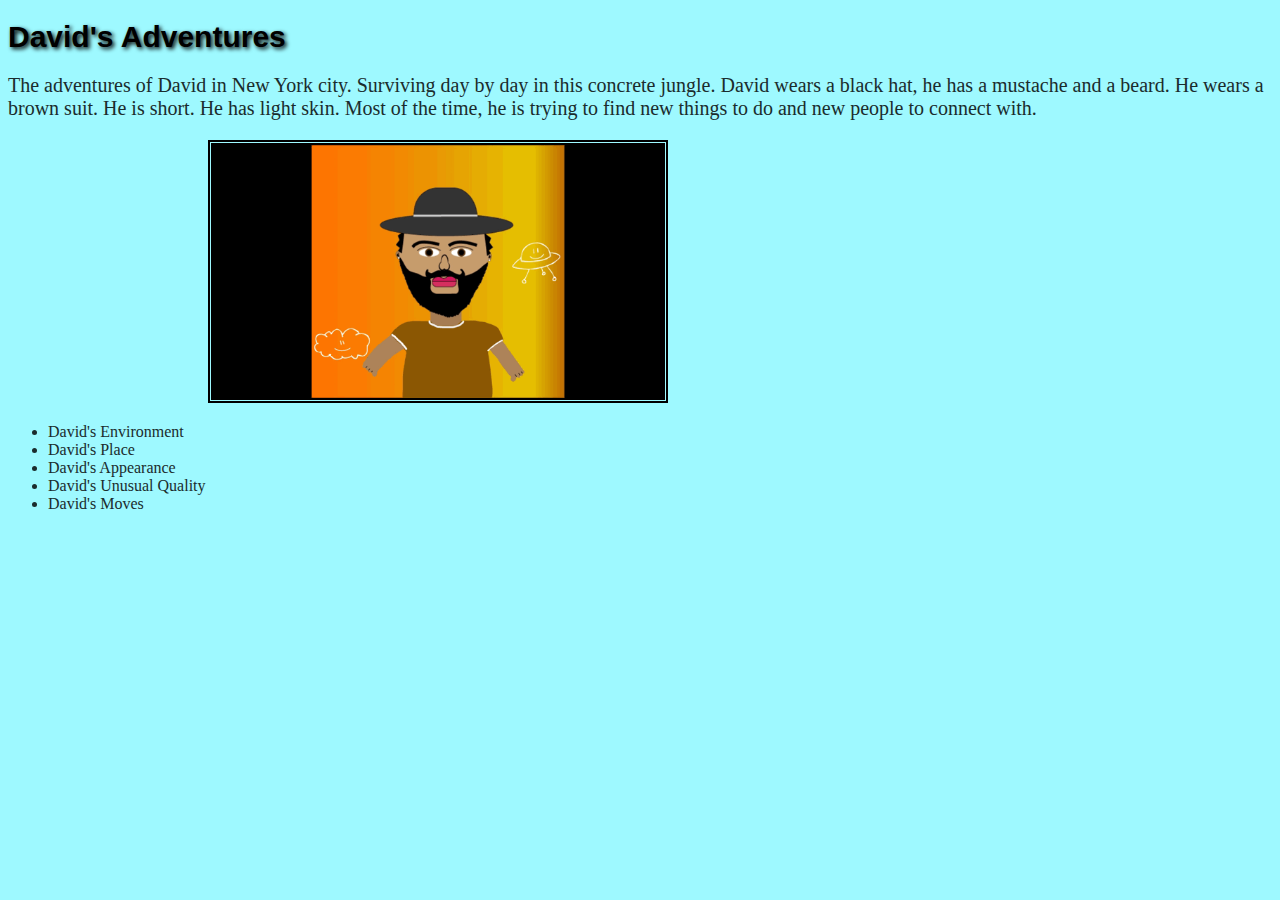
<file: index.html>
<!DOCTYPE html>
<html>
<head>
	<title>David's Project</title>
	<link rel="stylesheet" type="text/css" href="styles.css">
</head>
<body>
<h1>David's Adventures</h1>
<p>The adventures of David in New York city. Surviving day by day in this concrete jungle. David wears a black hat, he has a mustache and a beard. He wears a brown suit. He is short. He has light skin. Most of the time, he is trying to find new things to do and new people to connect with.</p>
<img src="images/David_flying.GIF" width="450px">
<br>
<ul>
	<li><a href="enviroment.html">David's Environment</a></li>
	<li><a href="place.html">David's Place</a></li>
	<li><a href="appearance.html">David's Appearance</a></li>
	<li><a href="power.html">David's Unusual Quality</a></li>
	<li><a href="Dance.html">David's Moves</a></li>
</ul>
</body>
</html>
</file>
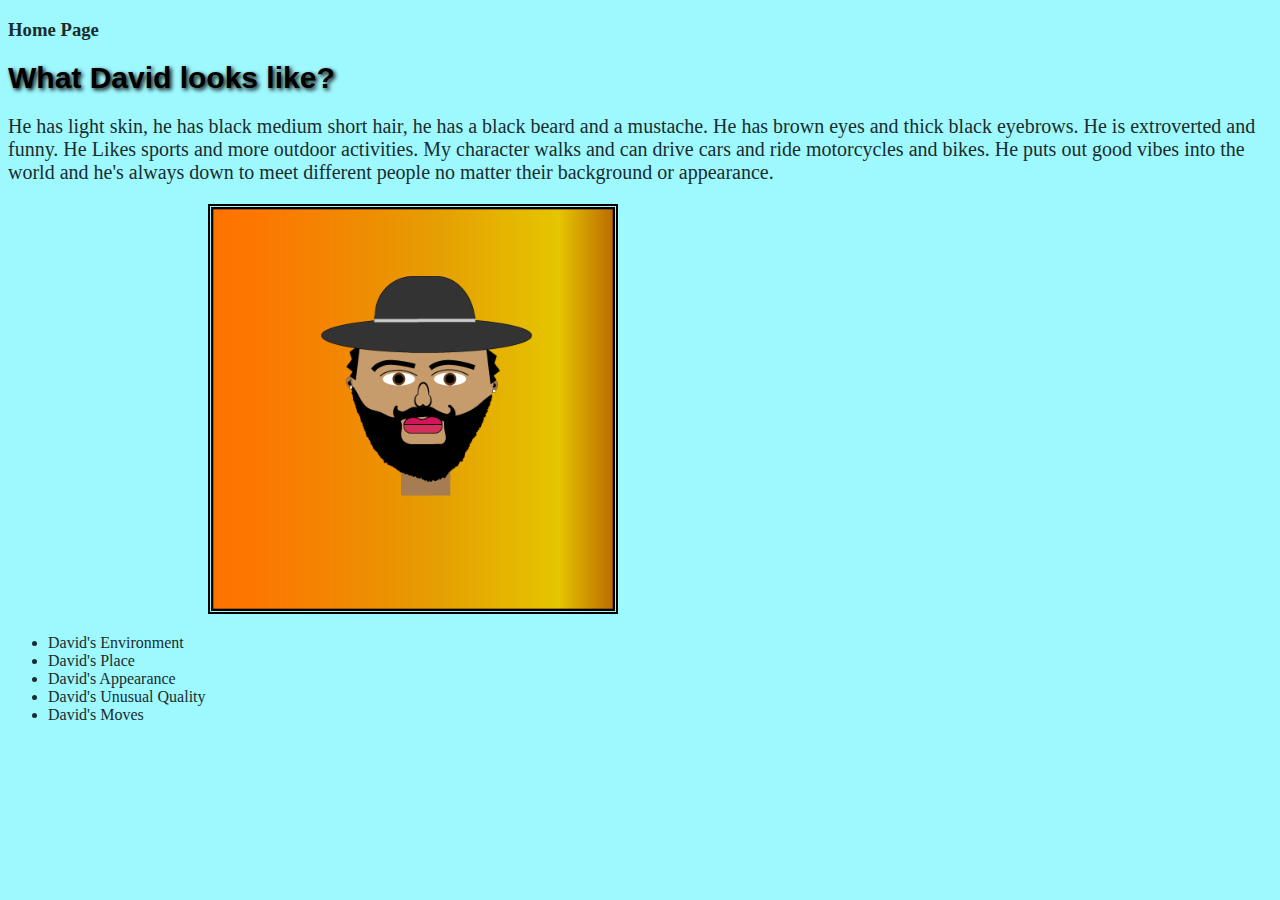
<file: appearance.html>
<!DOCTYPE html>
<html>
<head>
	<title>David's Appearance</title>
	<link rel="stylesheet" type="text/css" href="styles.css">
</head>
<body>
	<h3><a href="index.html">Home Page</a></h3>
<h1>What David looks like?</h1>
<p>He has light skin, he has black medium short hair, he has a black beard and a mustache. He has brown eyes and thick black eyebrows. He is extroverted and funny. He Likes sports and more outdoor activities. My character walks and can drive cars and ride motorcycles and bikes. He puts out good vibes into the world and he's always down to meet different people no matter their background or appearance.</p>
<img src="images/face.png" width="400px" alt="David's face">
<ul>
	<li><a href="enviroment.html">David's Environment</a></li>
	<li><a href="place.html">David's Place</a></li>
	<li><a href="appearance.html">David's Appearance</a></li>
	<li><a href="power.html">David's Unusual Quality</a></li>
	<li><a href="Dance.html">David's Moves</a></li>
</ul>
</body>
</html>
</file>
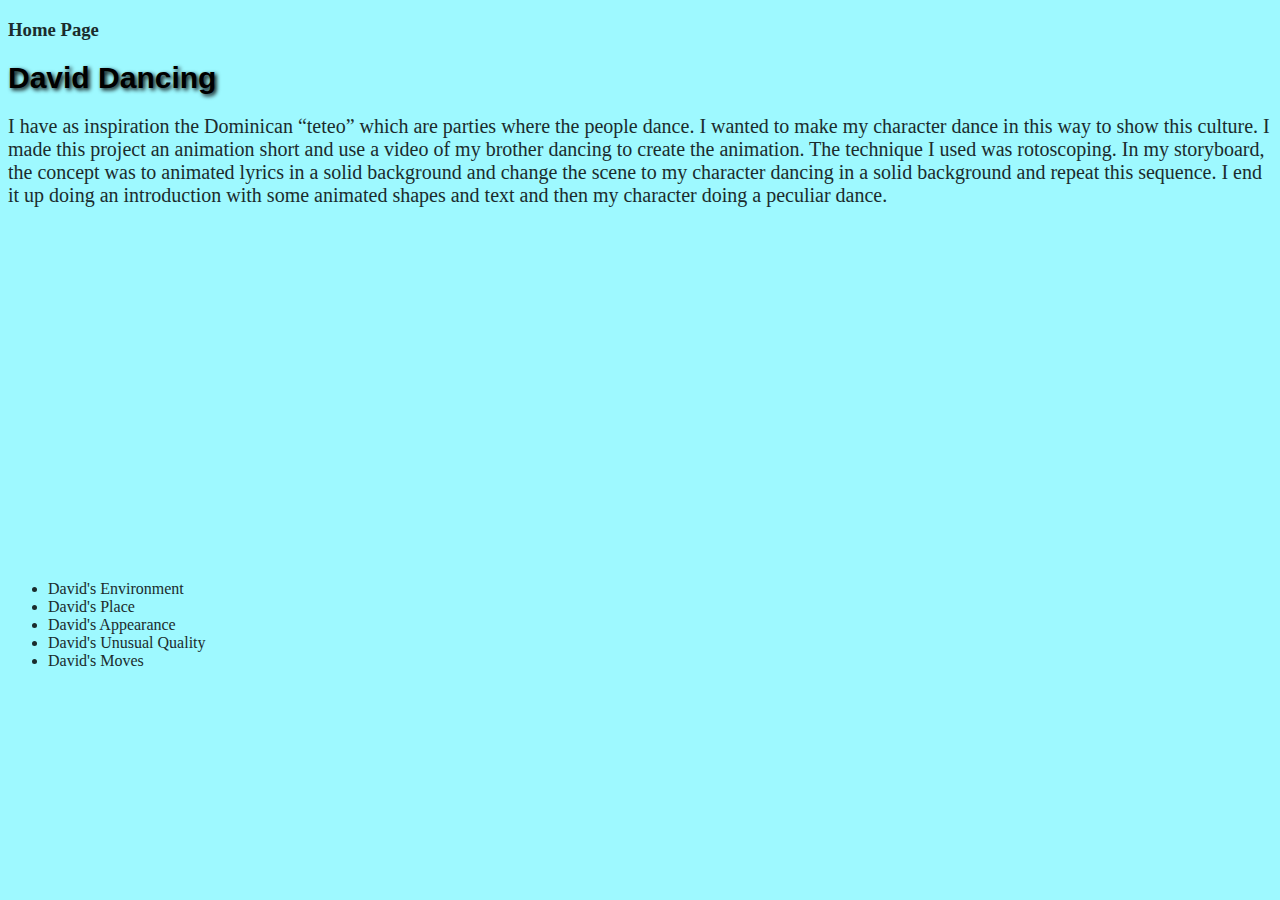
<file: Dance.html>
<!DOCTYPE html>
<!DOCTYPE html>
<html>
<head>
	<title>David's Moves</title>
		<link rel="stylesheet" type="text/css" href="styles.css">
</head>
<body>
	<h3><a href="index.html">Home Page</a></h3>
	<h1>David Dancing</h1>
	<p>I have as inspiration the Dominican “teteo” which are parties where the people dance. I wanted to make my character dance in this way to show this culture. I made this project an animation short and use a video of my brother dancing to create the animation. The technique I used was rotoscoping. In my storyboard, the concept was to animated lyrics in a solid background and change the scene to my character dancing in a solid background and repeat this sequence. I end it up doing an introduction with some animated shapes and text and then my character doing a peculiar dance.</p>
	<br>
	<iframe width="560" height="315" src="https://www.youtube.com/embed/L2HcDoGvoSg" title="YouTube video player" frameborder="0" allow="accelerometer; autoplay; clipboard-write; encrypted-media; gyroscope; picture-in-picture" allowfullscreen></iframe>
	<br>
<ul>
	<li><a href="enviroment.html">David's Environment</a></li>
	<li><a href="place.html">David's Place</a></li>
	<li><a href="appearance.html">David's Appearance</a></li>
	<li><a href="power.html">David's Unusual Quality</a></li>
	<li><a href="Dance.html">David's Moves</a></li>
</ul>

</body>
</html>
</file>
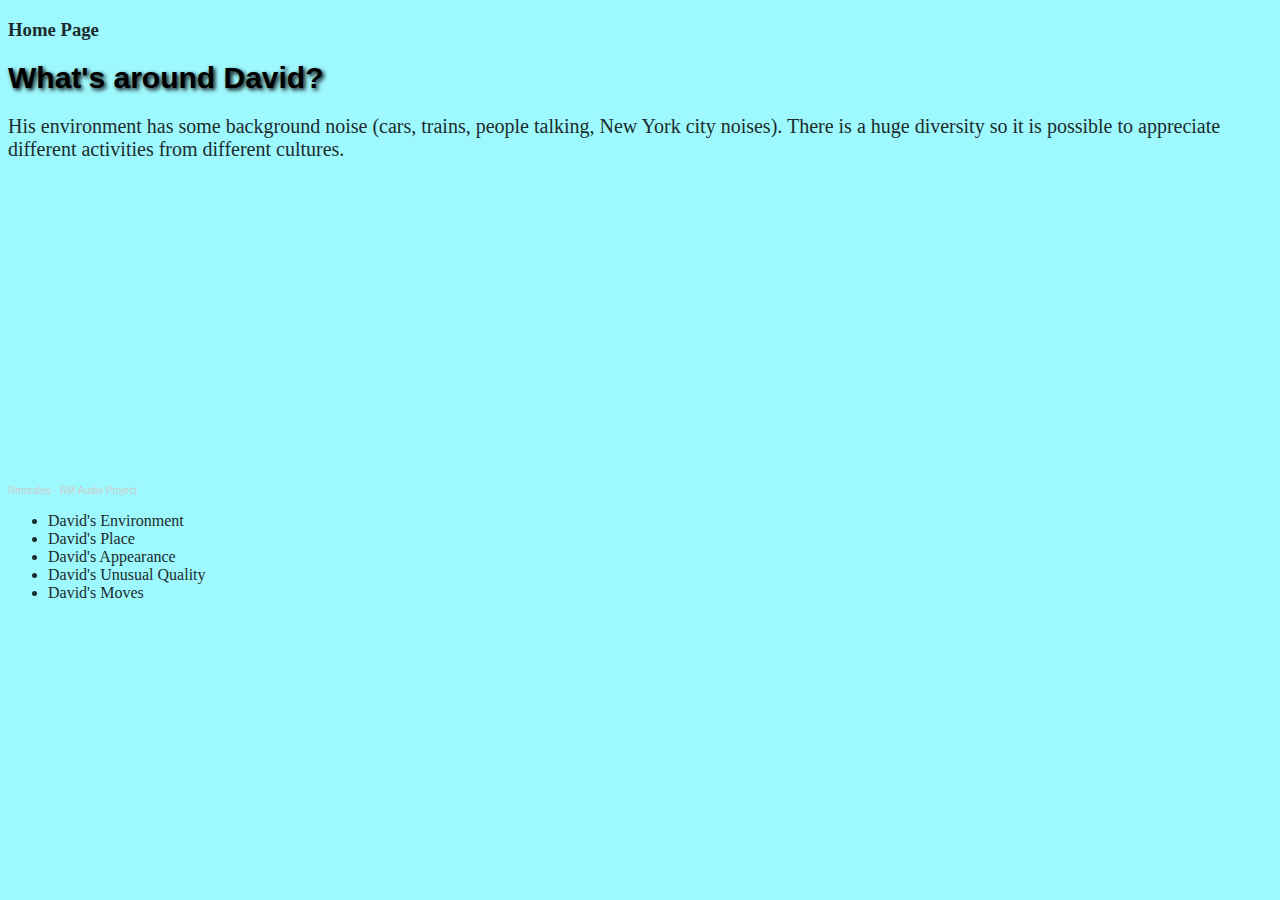
<file: enviroment.html>
<!DOCTYPE html>
<html>
<head>
	<title>David's Enviroment</title>
	<link rel="stylesheet" type="text/css" href="styles.css">
</head>
<body>
	<h3><a href="index.html">Home Page</a></h3>
<h1>What's around David?</h1>
<p>His environment has some background noise (cars, trains, people talking, New York city noises). There is a huge diversity so it is possible to appreciate different activities from different cultures.</p>
<iframe width="100%" height="300" scrolling="no" frameborder="no" allow="autoplay" src="https://w.soundcloud.com/player/?url=https%3A//api.soundcloud.com/tracks/1169354281%3Fsecret_token%3Ds-B3YBtHfhIOJ&color=%23ff5500&auto_play=false&hide_related=false&show_comments=true&show_user=true&show_reposts=false&show_teaser=true&visual=true"></iframe><div style="font-size: 10px; color: #cccccc;line-break: anywhere;word-break: normal;overflow: hidden;white-space: nowrap;text-overflow: ellipsis; font-family: Interstate,Lucida Grande,Lucida Sans Unicode,Lucida Sans,Garuda,Verdana,Tahoma,sans-serif;font-weight: 100;"><a href="https://soundcloud.com/user-126050786-596987818" title="Rmorales" target="_blank" style="color: #cccccc; text-decoration: none;">Rmorales</a> · <a href="https://soundcloud.com/user-126050786-596987818/rm-audio-project/s-B3YBtHfhIOJ" title="RM Audio Project" target="_blank" style="color: #cccccc; text-decoration: none;">RM Audio Project</a></div>
</a>
<ul>
	<li><a href="enviroment.html">David's Environment</a></li>
	<li><a href="place.html">David's Place</a></li>
	<li><a href="appearance.html">David's Appearance</a></li>
	<li><a href="power.html">David's Unusual Quality</a></li>
	<li><a href="Dance.html">David's Moves</a></li>
</ul>
</body>
</html>
</file>
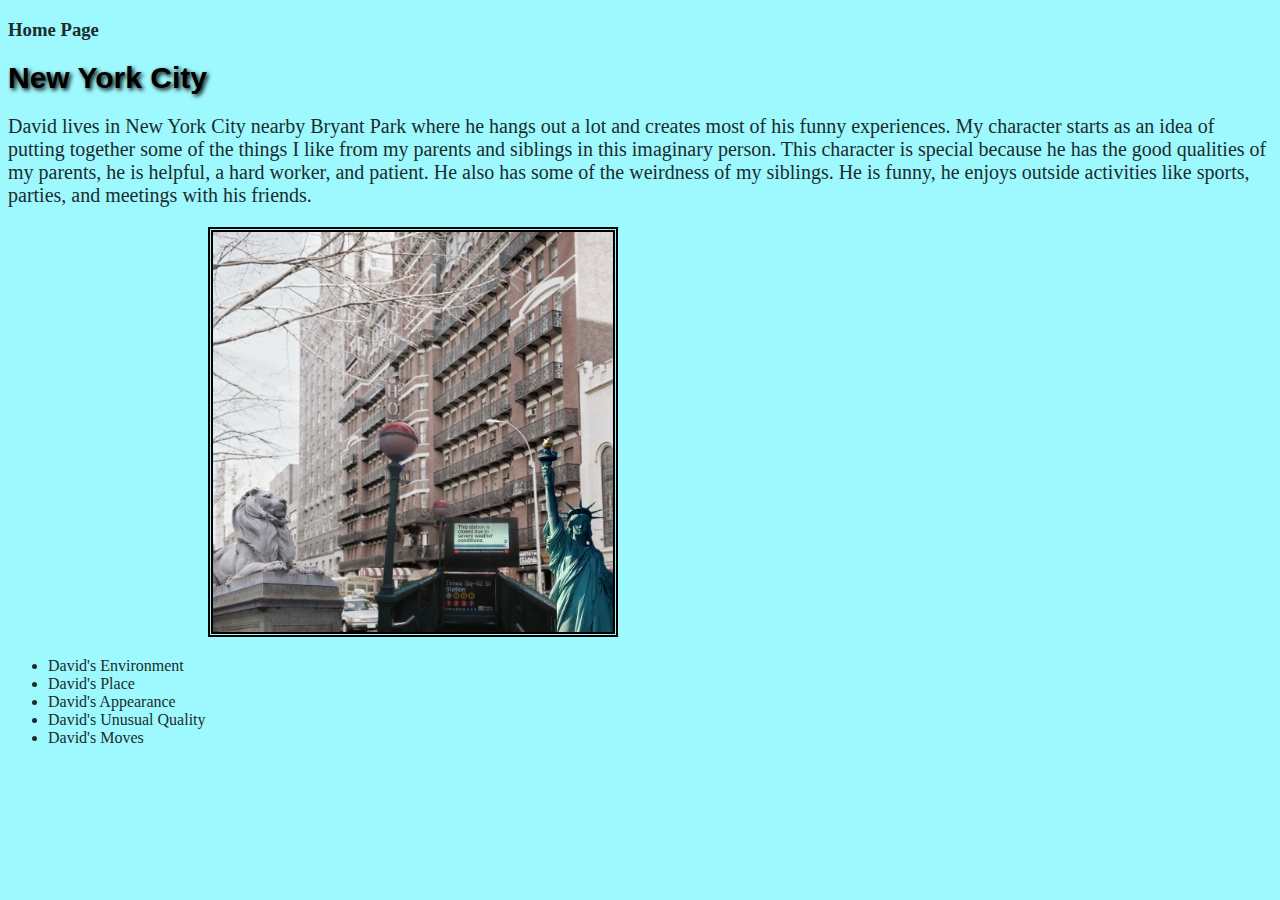
<file: place.html>
<!DOCTYPE html>
<html>
<head>
	<title>David's Home</title>
	<link rel="stylesheet" type="text/css" href="styles.css">
</head>
<body>
	<h3><a href="index.html">Home Page</a></h3>
<h1>New York City</h1>
<p>David lives in New York City nearby Bryant Park where he hangs out a lot and creates most of his funny experiences. My character starts as an idea of putting together some of the things I like from my parents and siblings in this imaginary person. This character is special because he has the good qualities of my parents, he is helpful, a hard worker, and patient. He also has some of the weirdness of my siblings. He is funny, he enjoys outside activities like sports, parties, and meetings with his friends.</p>
<img src="images/ps_project.jpg" width="400px" alt="Bryant Park">
<br>
<ul>
	<li><a href="enviroment.html">David's Environment</a></li>
	<li><a href="place.html">David's Place</a></li>
	<li><a href="appearance.html">David's Appearance</a></li>
	<li><a href="power.html">David's Unusual Quality</a></li>
	<li><a href="Dance.html">David's Moves</a></li>
</ul>
</body>
</html>
</file>
<file: styles.css>
body{background-color: #9EF9FF;}
h1{color: black; text-shadow: 2px 2px 4px #000000;font-family: Helvetica; font-size: 30px; }
p{color: #1B2C2D ; font-size: 20px;}
img{margin-left: 200px; border-color: black; border-width: 5px; border-style: double;}
ul{color: #1B2C2D;}
a{color:#1B2C2D; text-decoration: none;}
a:hover{color: blue; text-decoration: underline;}
</file>
